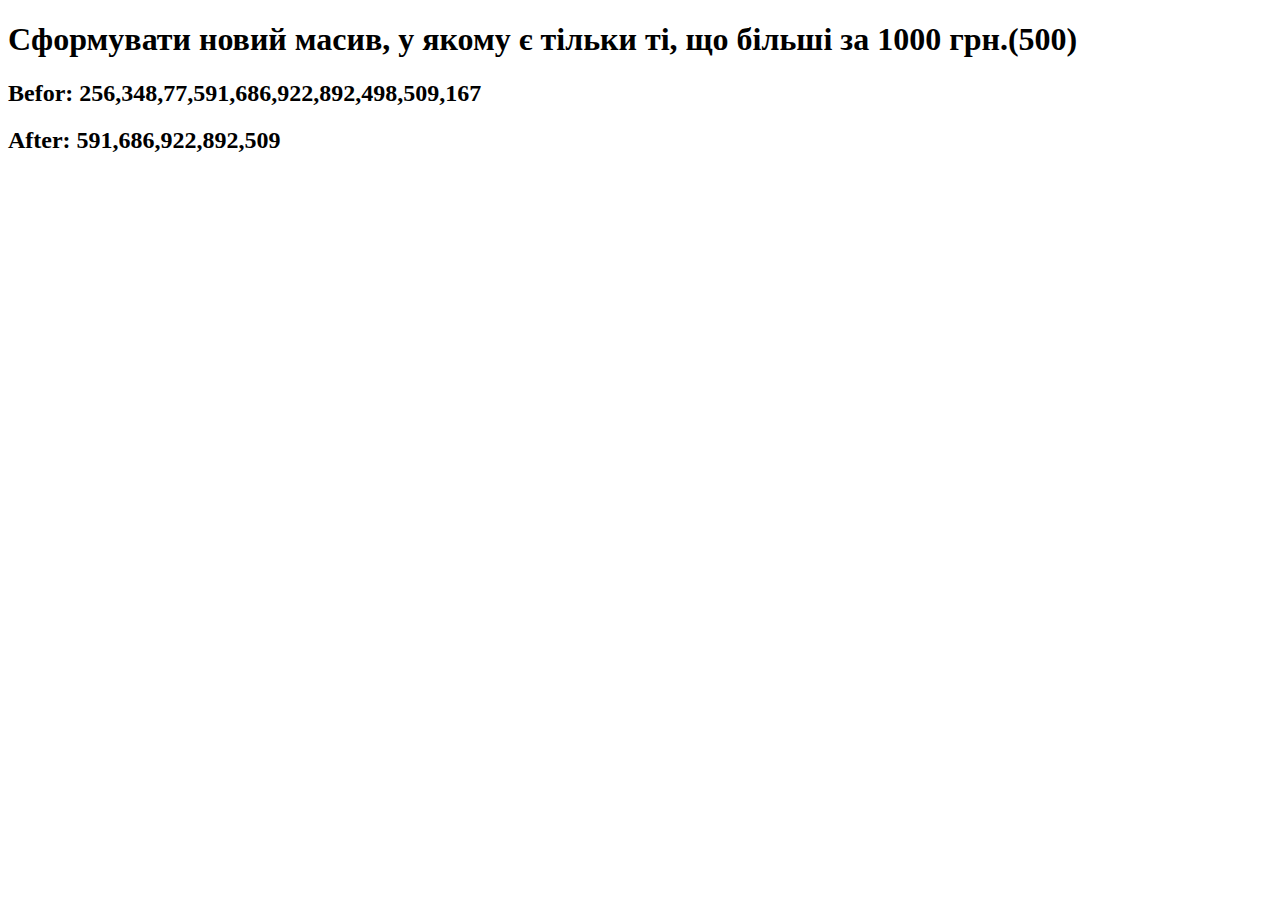
<file: tasks/task1.html>
<!DOCTYPE html>
<html lang="en">
<head>
    <meta charset="UTF-8">
    <meta name="viewport" content="width=device-width, initial-scale=1.0">
    <title>task-1</title>
</head>
<body>
    <h1>Сформувати новий масив, у якому є тільки ті, що більші за 1000 грн.(500)</h1>

    <script>

        //1. Вводимо даннi
        let securities = []
        // Генеруємо випадкове число від 1 до 10000
        //for (let i = 0; i < 10000; i++) {
        //   let prices = Math.floor(Math.random() * 10000) + 1;
        for (let i = 0; i < 10; i++) {
            let prices = Math.floor(Math.random() * 1000) + 1;
            securities.push(prices)
        }
        document.write(`<h2>Befor: ${securities}</h2>`)

        //2. Знаходимо результат
        //let newSecurities = securities.filter((price) => price > 1000)
        let newSecurities = securities.filter((price) => price > 500)

        //3. Виводимо результат
        document.write(`<h2>After: ${newSecurities}</h2>`)

    </script>
</body>
</html>
</file>
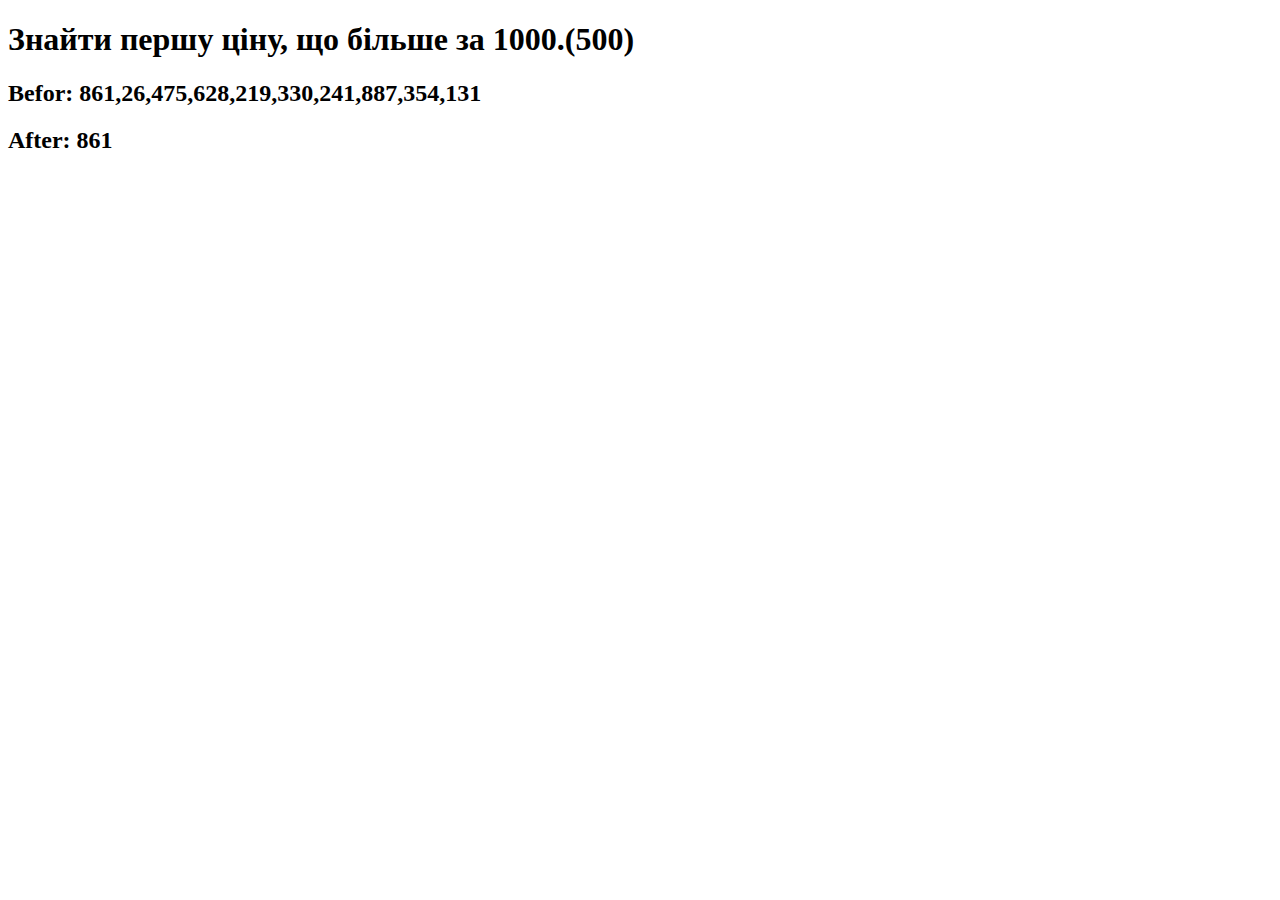
<file: tasks/task10.html>
<!DOCTYPE html>
<html lang="en">
<head>
    <meta charset="UTF-8">
    <meta name="viewport" content="width=device-width, initial-scale=1.0">
    <title>task-10</title>
</head>
<body>
    <h1>Знайти першу ціну, що більше за 1000.(500)</h1>

    <script>

        //1. Вводимо даннi
        let securities = []
            // Генеруємо випадкове число від 1 до 10000
            //for (let i = 0; i < 10000; i++) {
            //   let prices = Math.floor(Math.random() * 10000) + 1;
            for (let i = 0; i < 10; i++) {
                let prices = Math.floor(Math.random() * 1000) + 1;
                securities.push(prices)
            }
            document.write(`<h2>Befor: ${securities}</h2>`)

            //2. Знаходимо результат
            //let firstGreater1000 = securities.find((price) => price > 1000)
            let firstGreater1000 = securities.find((price) => price > 500)

            //3. Виводимо результат
            document.write(`<h2>After: ${firstGreater1000}</h2>`)

    </script>
</body>
</html>
</file>
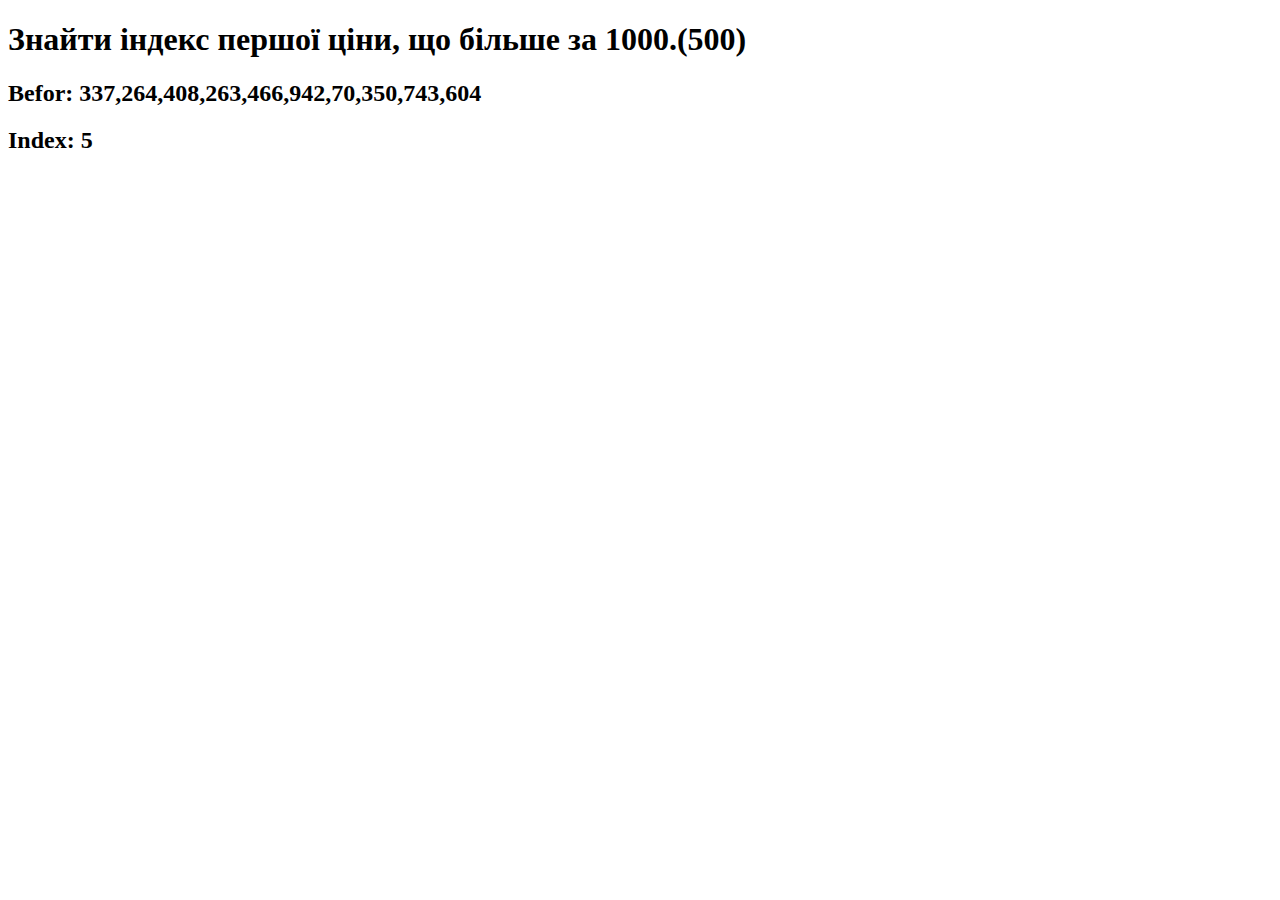
<file: tasks/task11.html>
<!DOCTYPE html>
<html lang="en">
<head>
    <meta charset="UTF-8">
    <meta name="viewport" content="width=device-width, initial-scale=1.0">
    <title>task-11</title>
</head>
<body>
    <h1>Знайти індекс першої ціни, що більше за 1000.(500)</h1>

    <script>

        //1. Вводимо даннi
        let securities = []
        // Генеруємо випадкове число від 1 до 10000
        //for (let i = 0; i < 10000; i++) {
        //   let prices = Math.floor(Math.random() * 10000) + 1;
        for (let i = 0; i < 10; i++) {
            let prices = Math.floor(Math.random() * 1000) + 1;
            securities.push(prices)
        }
        document.write(`<h2>Befor: ${securities}</h2>`)

        //2. Знаходимо результат
        //let firstGreater1000 = securities.findIndex((price) => price > 1000)
        let firstGreater1000 = securities.findIndex((price) => price > 500)

        //3. Виводимо результат
        document.write(`<h2>Index: ${firstGreater1000}</h2>`)

    </script>
</body>
</html>
</file>
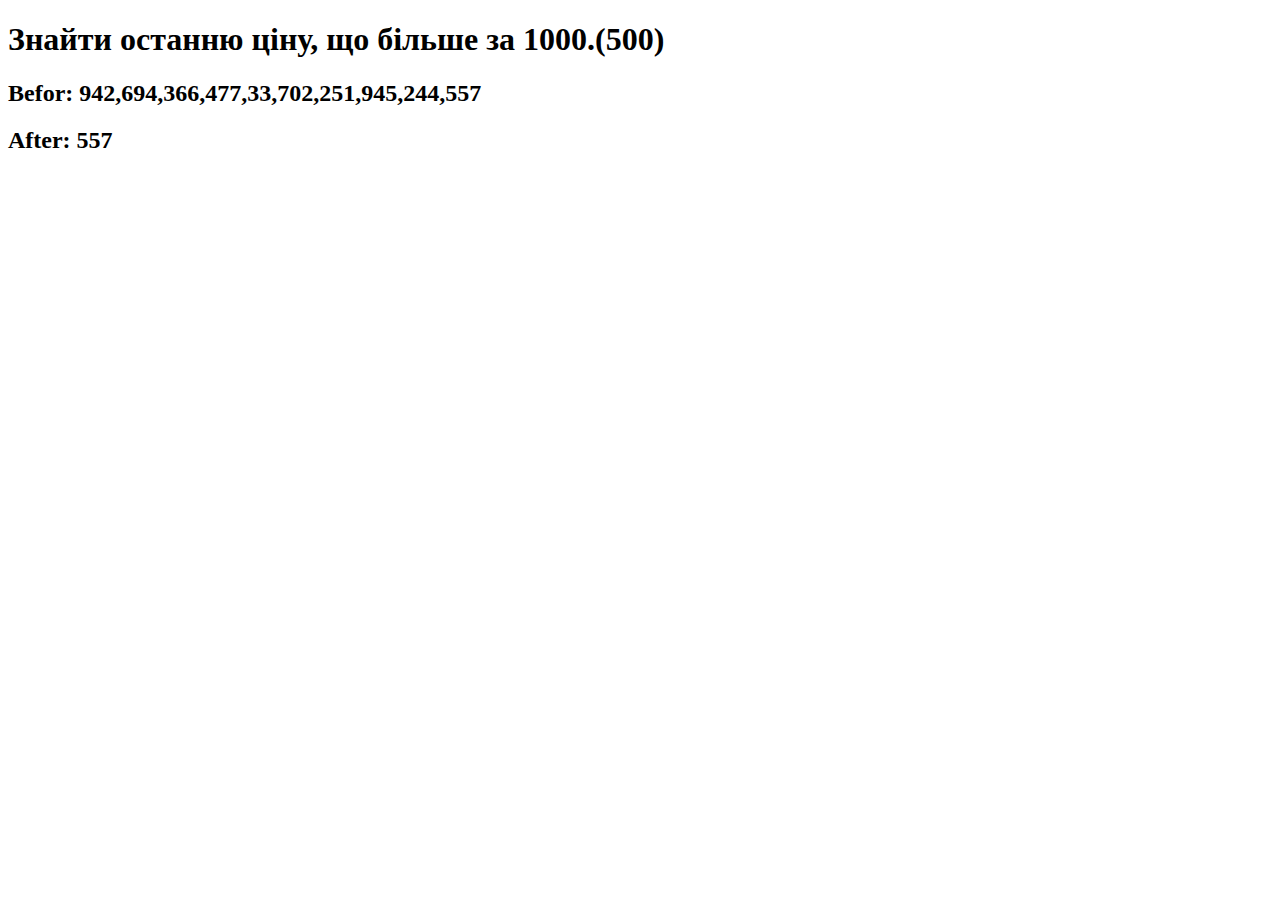
<file: tasks/task12.html>
<!DOCTYPE html>
<html lang="en">
<head>
    <meta charset="UTF-8">
    <meta name="viewport" content="width=device-width, initial-scale=1.0">
    <title>task-12</title>
</head>
<body>
    <h1>Знайти останню ціну, що більше за 1000.(500)</h1>

    <script>

        //1. Вводимо даннi
        let securities = []
            // Генеруємо випадкове число від 1 до 10000
            //for (let i = 0; i < 10000; i++) {
            //   let prices = Math.floor(Math.random() * 10000) + 1;
            for (let i = 0; i < 10; i++) {
                let prices = Math.floor(Math.random() * 1000) + 1;
                securities.push(prices)
            }
            document.write(`<h2>Befor: ${securities}</h2>`)

            //2. Знаходимо результат
            //let firstGreater1000 = securities.findLast((price) => price > 1000)
            let lastGreater1000 = securities.findLast((price) => price > 500)

            //3. Виводимо результат
            document.write(`<h2>After: ${lastGreater1000}</h2>`)

    </script>
</body>
</html>
</file>
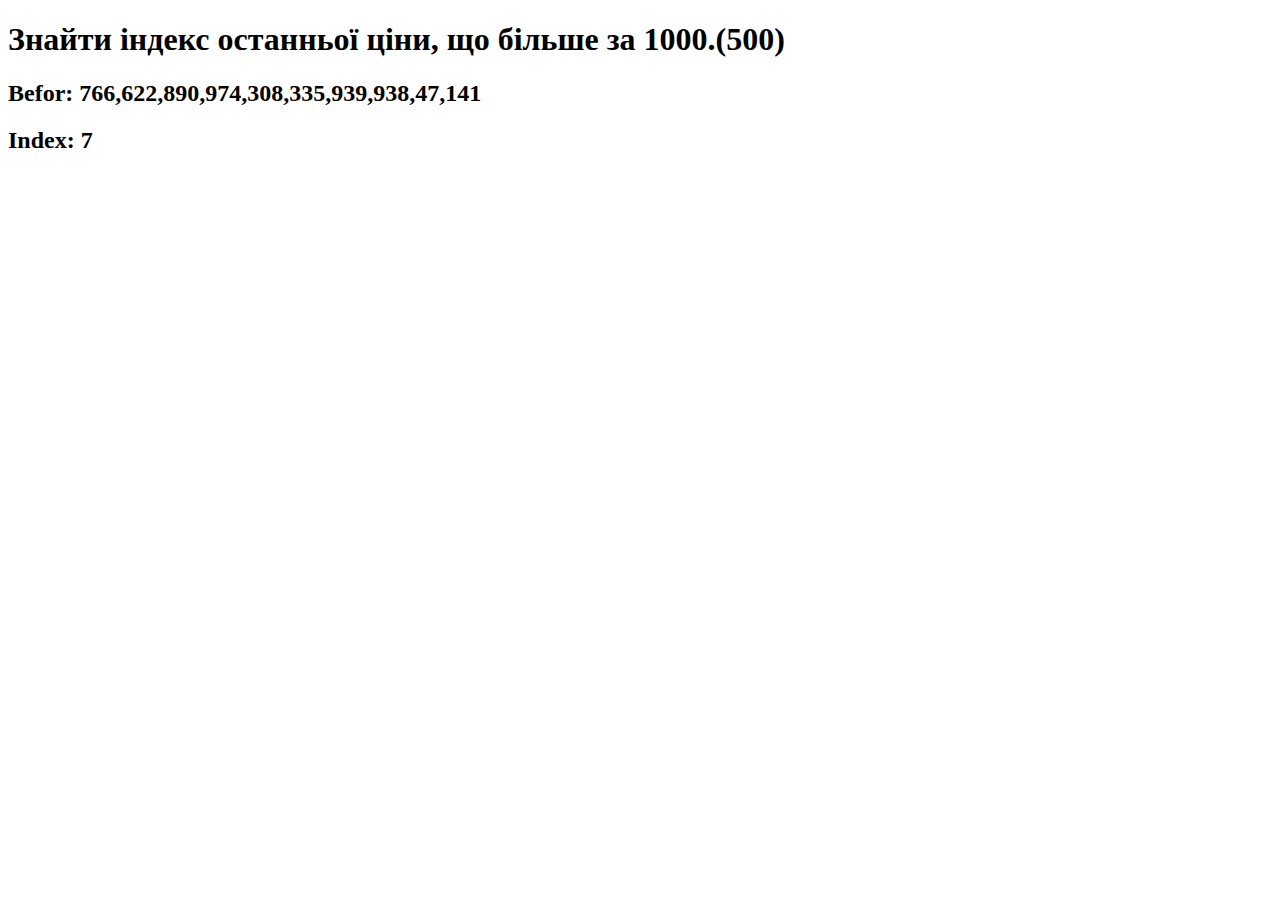
<file: tasks/task13.html>
<!DOCTYPE html>
<html lang="en">
<head>
    <meta charset="UTF-8">
    <meta name="viewport" content="width=device-width, initial-scale=1.0">
    <title>task-13</title>
</head>
<body>
    <h1>Знайти індекс останньої ціни, що більше за 1000.(500)</h1>

    <script>

        //1. Вводимо даннi
        let securities = []
        // Генеруємо випадкове число від 1 до 10000
        //for (let i = 0; i < 10000; i++) {
        //   let prices = Math.floor(Math.random() * 10000) + 1;
        for (let i = 0; i < 10; i++) {
            let prices = Math.floor(Math.random() * 1000) + 1;
            securities.push(prices)
        }
        document.write(`<h2>Befor: ${securities}</h2>`)

        //2. Знаходимо результат
        //let lastGreater1000 = securities.findLastIndex((price) => price > 1000)
        let lastGreater1000 = securities.findLastIndex((price) => price > 500)

        //3. Виводимо результат
        document.write(`<h2>Index: ${lastGreater1000}</h2>`)
    </script>
</body>
</html>
</file>
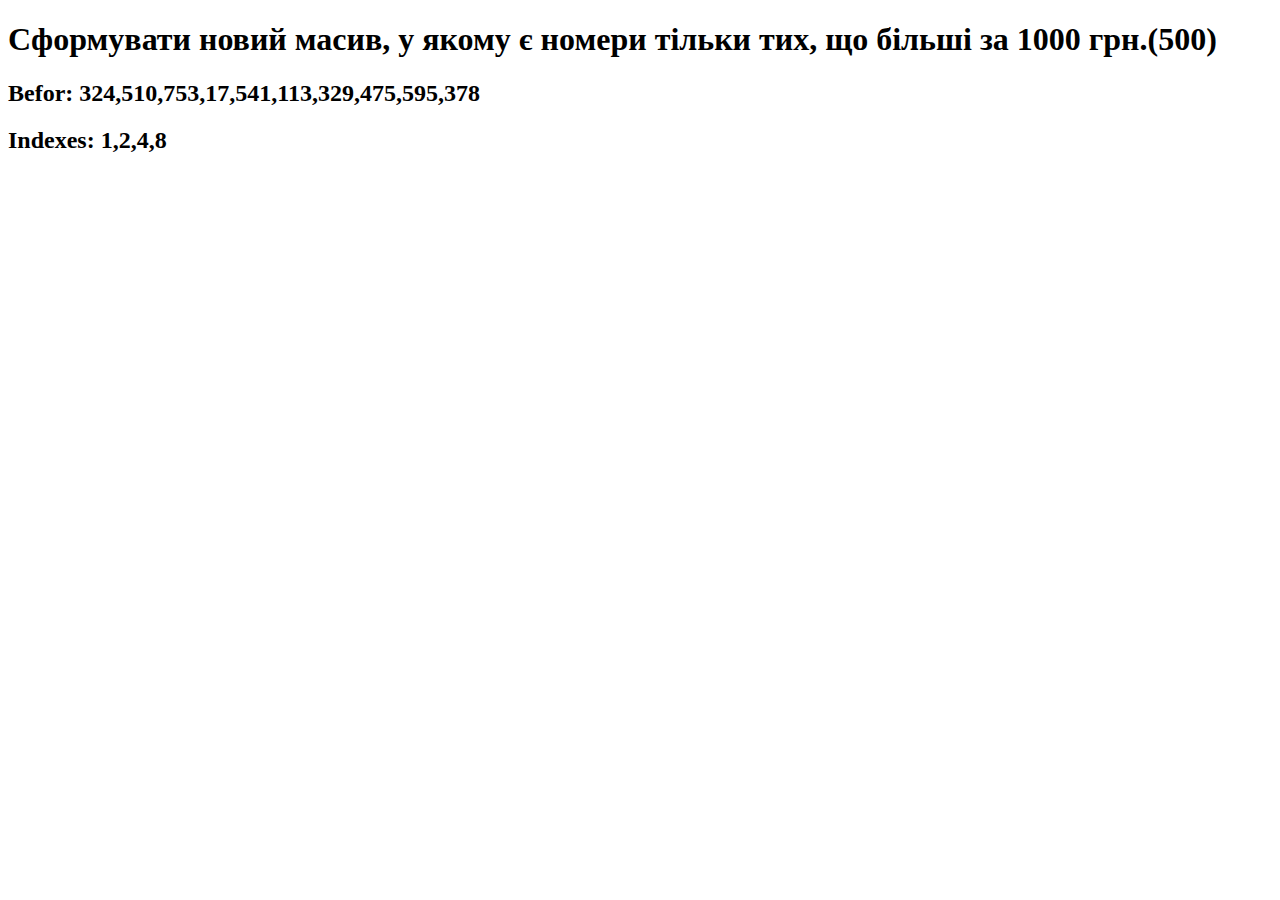
<file: tasks/task2.html>
<!DOCTYPE html>
<html lang="en">
<head>
    <meta charset="UTF-8">
    <meta name="viewport" content="width=device-width, initial-scale=1.0">
    <title>task-2</title>
</head>
<body>
    <h1>Сформувати новий масив, у якому є номери тільки тих, що більші за 1000 грн.(500)</h1>

    <script>

        //1. Вводимо даннi
        let securities = []
        // Генеруємо випадкове число від 1 до 10000
        //for (let i = 0; i < 10000; i++) {
        //   let prices = Math.floor(Math.random() * 10000) + 1;
        for (let i = 0; i < 10; i++) {
            let prices = Math.floor(Math.random() * 1000) + 1;
            securities.push(prices)
        }
        document.write(`<h2>Befor: ${securities}</h2>`)

        //2. Знаходимо результат
        let filteredIndexes = [];
        securities.forEach((price, index) => {
            //if (price > 1000) {
            if (price > 500) {
            filteredIndexes.push(index);
            }
        });

        //3. Виводимо результат
        document.write(`<h2>Indexes: ${filteredIndexes}</h2>`)

    </script>
</body>
</html>
</file>
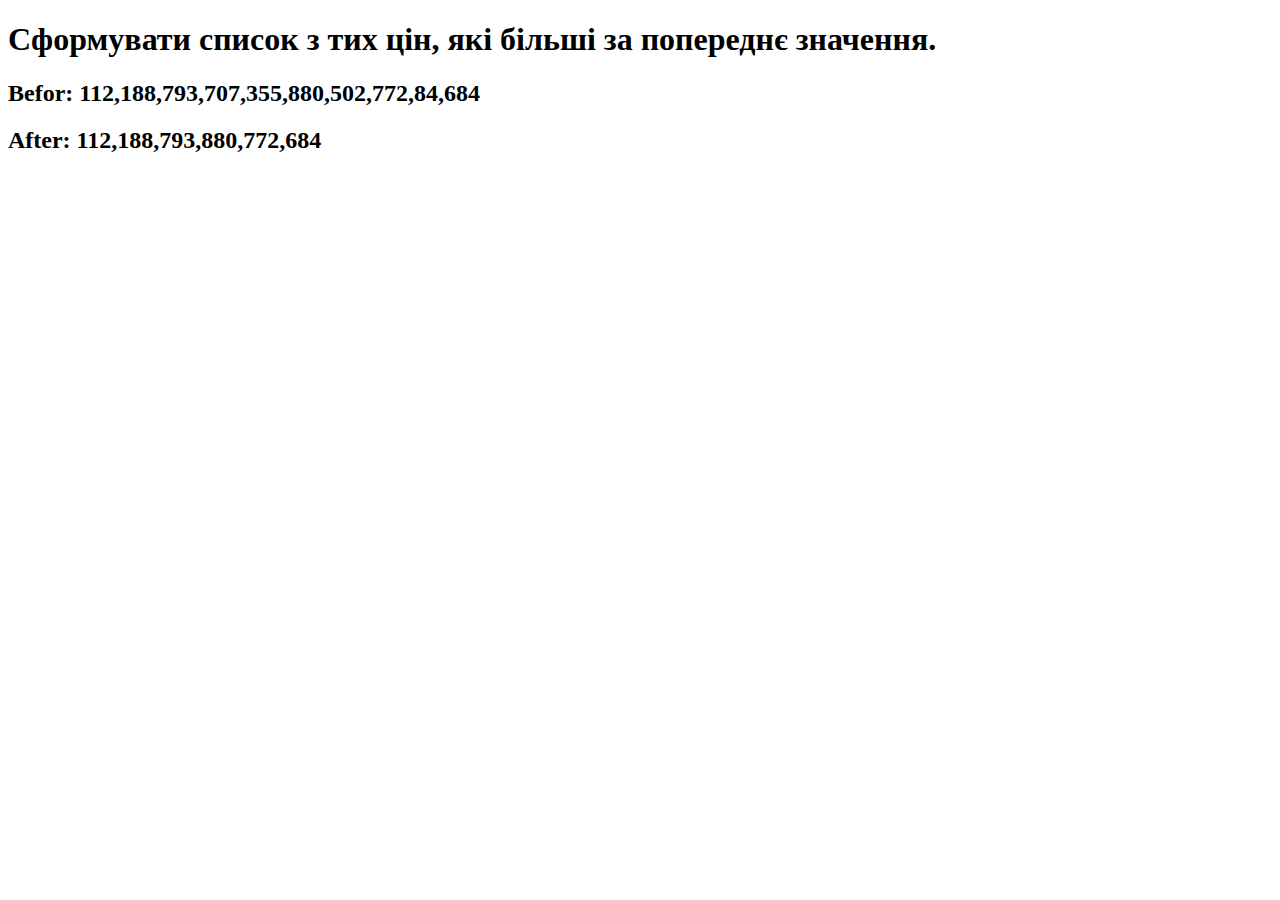
<file: tasks/task3.html>
<!DOCTYPE html>
<html lang="en">
<head>
    <meta charset="UTF-8">
    <meta name="viewport" content="width=device-width, initial-scale=1.0">
    <title>task-3</title>
</head>
<body>
    <h1>Сформувати список з тих цін, які більші за попереднє значення.</h1>

    <script>
        //1. Вводимо даннi
        let securities = []
            // Генеруємо випадкове число від 1 до 10000
            //for (let i = 0; i < 10000; i++) {
            //   let prices = Math.floor(Math.random() * 10000) + 1;
            for (let i = 0; i < 10; i++) {
                let prices = Math.floor(Math.random() * 1000) + 1;
                securities.push(prices)
            }
            document.write(`<h2>Befor: ${securities}</h2>`)

            //2. Знаходимо результат
            let newSecurities = securities.filter(
                (element, i, securities) => i === 0 || securities[i - 1] < element
            )

            //3. Виводимо результат
            document.write(`<h2>After: ${newSecurities}</h2>`)

    </script>
</body>
</html>
</file>
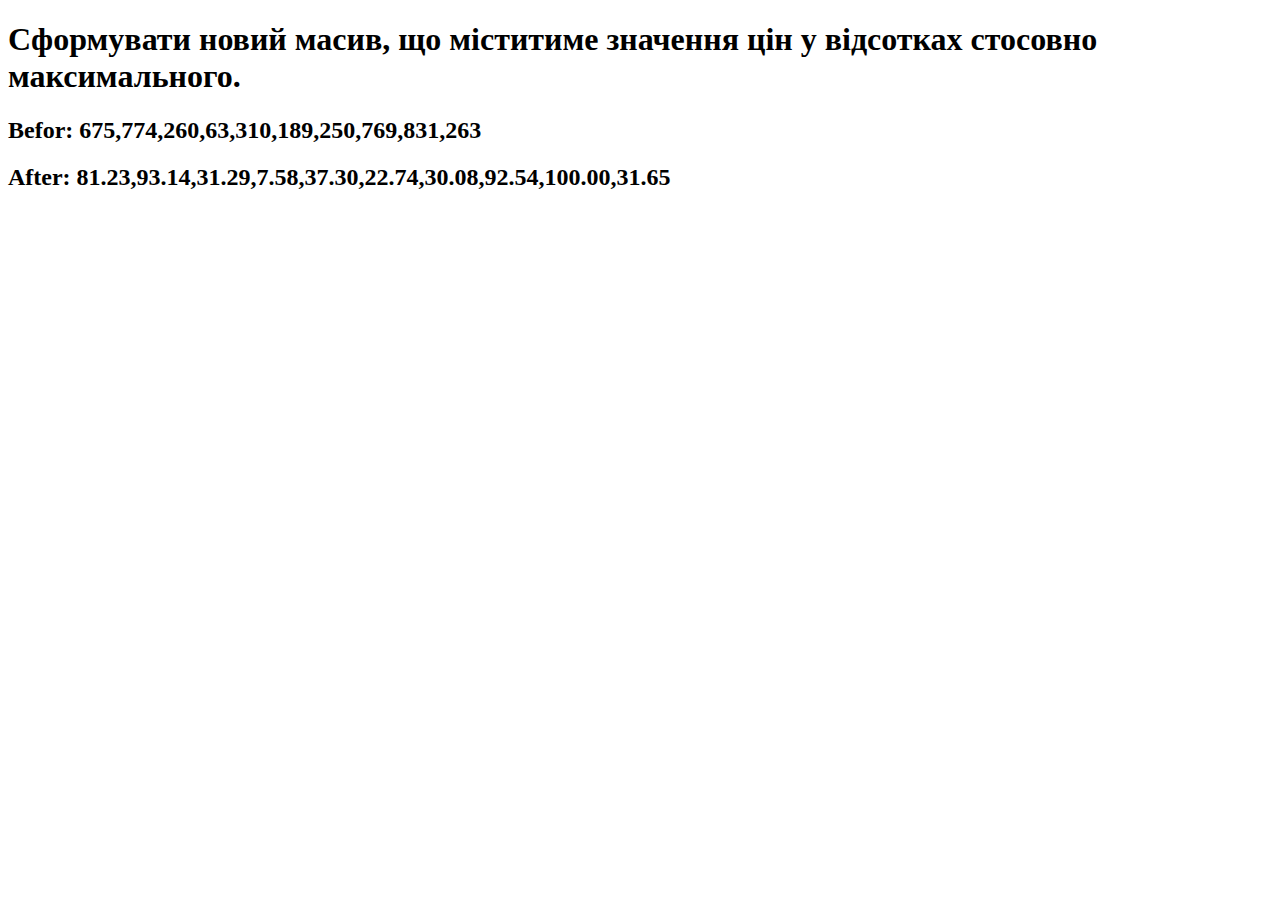
<file: tasks/task4.html>
<!DOCTYPE html>
<html lang="en">
<head>
    <meta charset="UTF-8">
    <meta name="viewport" content="width=device-width, initial-scale=1.0">
    <title>task-4</title>
</head>
<body>
    <h1>Сформувати новий масив, що міститиме значення цін у відсотках стосовно максимального.</h1>

    <script>
        //1. Вводимо даннi
        let securities = []
        // Генеруємо випадкове число від 1 до 10000
        //for (let i = 0; i < 10000; i++) {
        //   let prices = Math.floor(Math.random() * 10000) + 1;
        for (let i = 0; i < 10; i++) {
            let prices = Math.floor(Math.random() * 1000) + 1;
            securities.push(prices)
        }
        document.write(`<h2>Befor: ${securities}</h2>`)

        //2. Знаходимо результат
        let max = Math.max(...securities)
        let percentages = securities.map(price => ((price / max) * 100).toFixed(2));
        
        //3. Виводимо результат
        document.write(`<h2>After: ${percentages}</h2>`)

    </script>
</body>
</html>
</file>
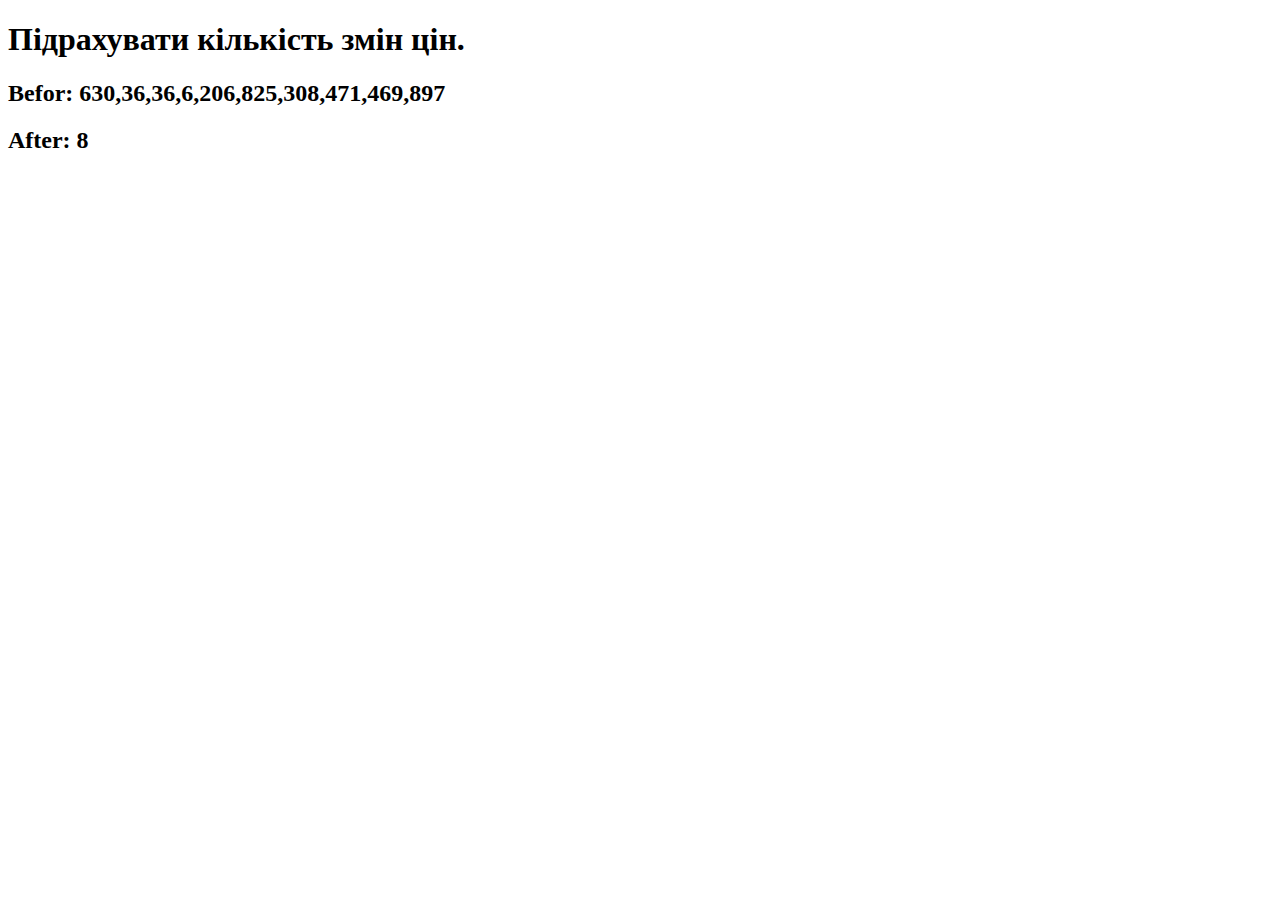
<file: tasks/task5.html>
<!DOCTYPE html>
<html lang="en">
<head>
    <meta charset="UTF-8">
    <meta name="viewport" content="width=device-width, initial-scale=1.0">
    <title>task-5</title>
</head>
<body>
    <h1>Підрахувати кількість змін цін.</h1>

    <script>
        //1. Вводимо даннi
        let securities = []
            // Генеруємо випадкове число від 1 до 10000
            //for (let i = 0; i < 10000; i++) {
            //   let prices = Math.floor(Math.random() * 10000) + 1;
            for (let i = 0; i < 10; i++) {
                let prices = Math.floor(Math.random() * 1000) + 1;
                securities.push(prices)
            }
            document.write(`<h2>Befor: ${securities}</h2>`)

            //2. Знаходимо результат
            let changeCount = 0;
            for (let i = 1; i < securities.length; i++) {
                if (securities[i] !== securities[i - 1]) {
                    changeCount++;
                }
            }

            //3. Виводимо результат
            document.write(`<h2>After: ${changeCount}</h2>`)

    </script>
</body>
</html>
</file>
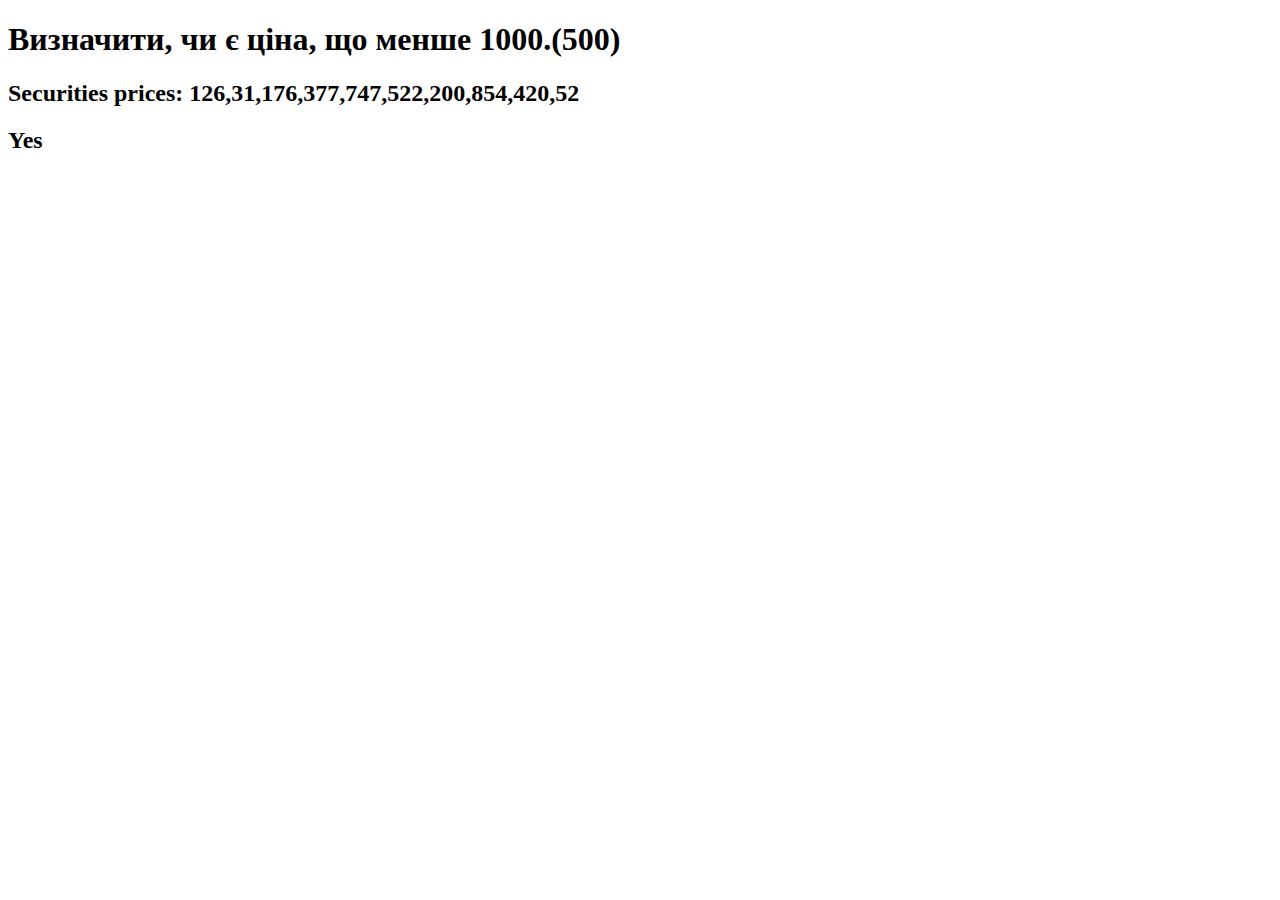
<file: tasks/task6.html>
<!DOCTYPE html>
<html lang="en">
<head>
    <meta charset="UTF-8">
    <meta name="viewport" content="width=device-width, initial-scale=1.0">
    <title>task-6</title>
</head>
<body>
    <h1>Визначити, чи є ціна, що менше 1000.(500)</h1>

    <script>
        //1. Вводимо даннi
        let securities = []
            // Генеруємо випадкове число від 1 до 10000
            //for (let i = 0; i < 10000; i++) {
            //   let prices = Math.floor(Math.random() * 10000) + 1;
            for (let i = 0; i < 10; i++) {
                let prices = Math.floor(Math.random() * 1000) + 1;
                securities.push(prices)
            }
            document.write(`<h2>Securities prices: ${securities}</h2>`)

            //2. Знаходимо і виводимо результат
            //if (securities.some((price) => price < 1000))
            if (securities.some((price) => price < 500))
            document.write(`<h2>Yes</h2>`)
            else document.write(`<h2>No</h2>`)

    </script>
</body>
</html>
</file>
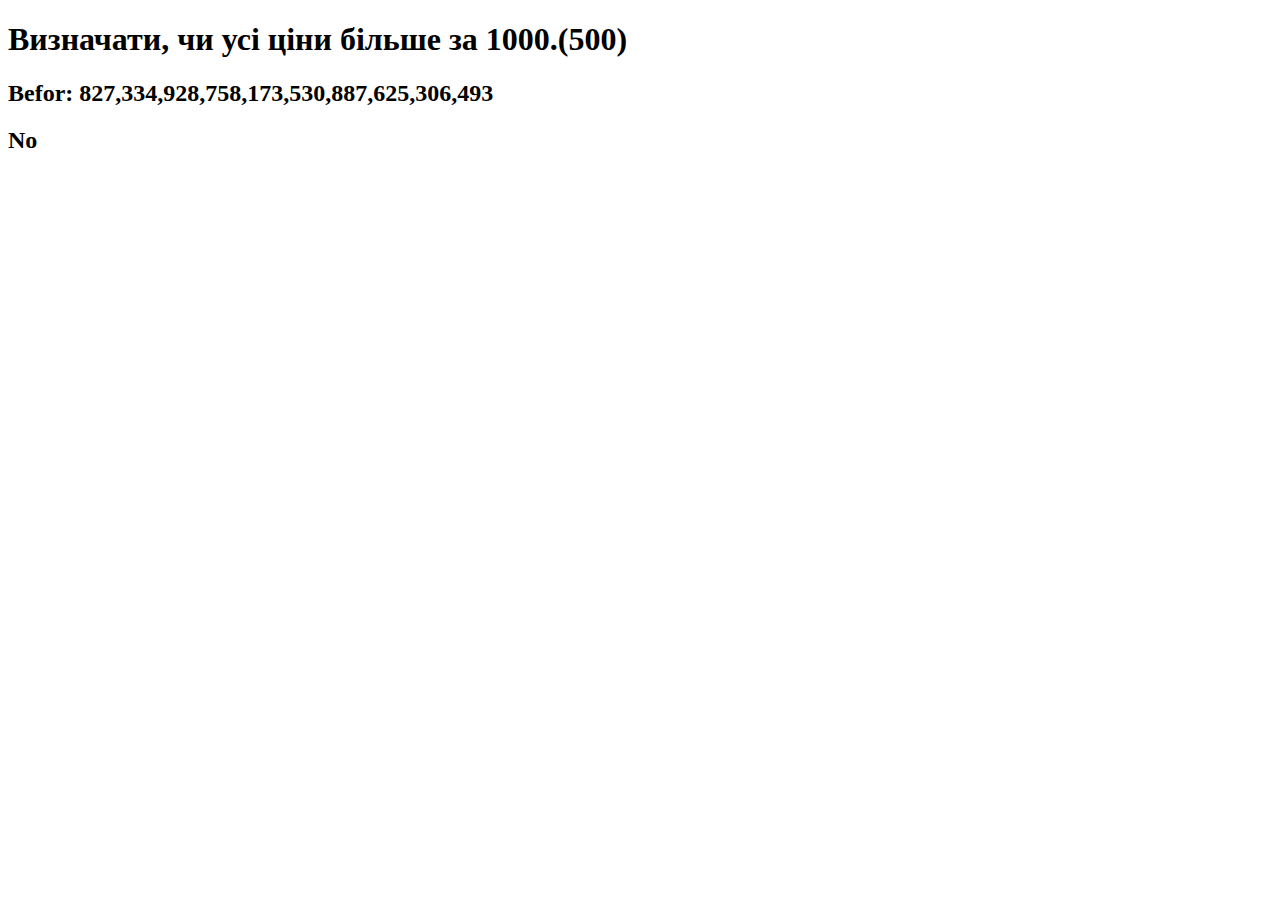
<file: tasks/task7.html>
<!DOCTYPE html>
<html lang="en">
<head>
    <meta charset="UTF-8">
    <meta name="viewport" content="width=device-width, initial-scale=1.0">
    <title>task-7</title>
</head>
<body>
    <h1>Визначати, чи усі ціни більше за 1000.(500)</h1>

    <script>
        //1. Вводимо даннi
        let securities = []
            // Генеруємо випадкове число від 1 до 10000
            //for (let i = 0; i < 10000; i++) {
            //   let prices = Math.floor(Math.random() * 10000) + 1;
            for (let i = 0; i < 10; i++) {
                let prices = Math.floor(Math.random() * 1000) + 1;
                securities.push(prices)
            }
            document.write(`<h2>Befor: ${securities}</h2>`)

            //2. Знаходимо і виводимо результат
            //if (securities.every((price) => price > 1000))
            if (securities.every((price) => price > 500))
            document.write(`<h2>Yes</h2>`)
            else document.write(`<h2>No</h2>`)

    </script>
</body>
</html>
</file>
